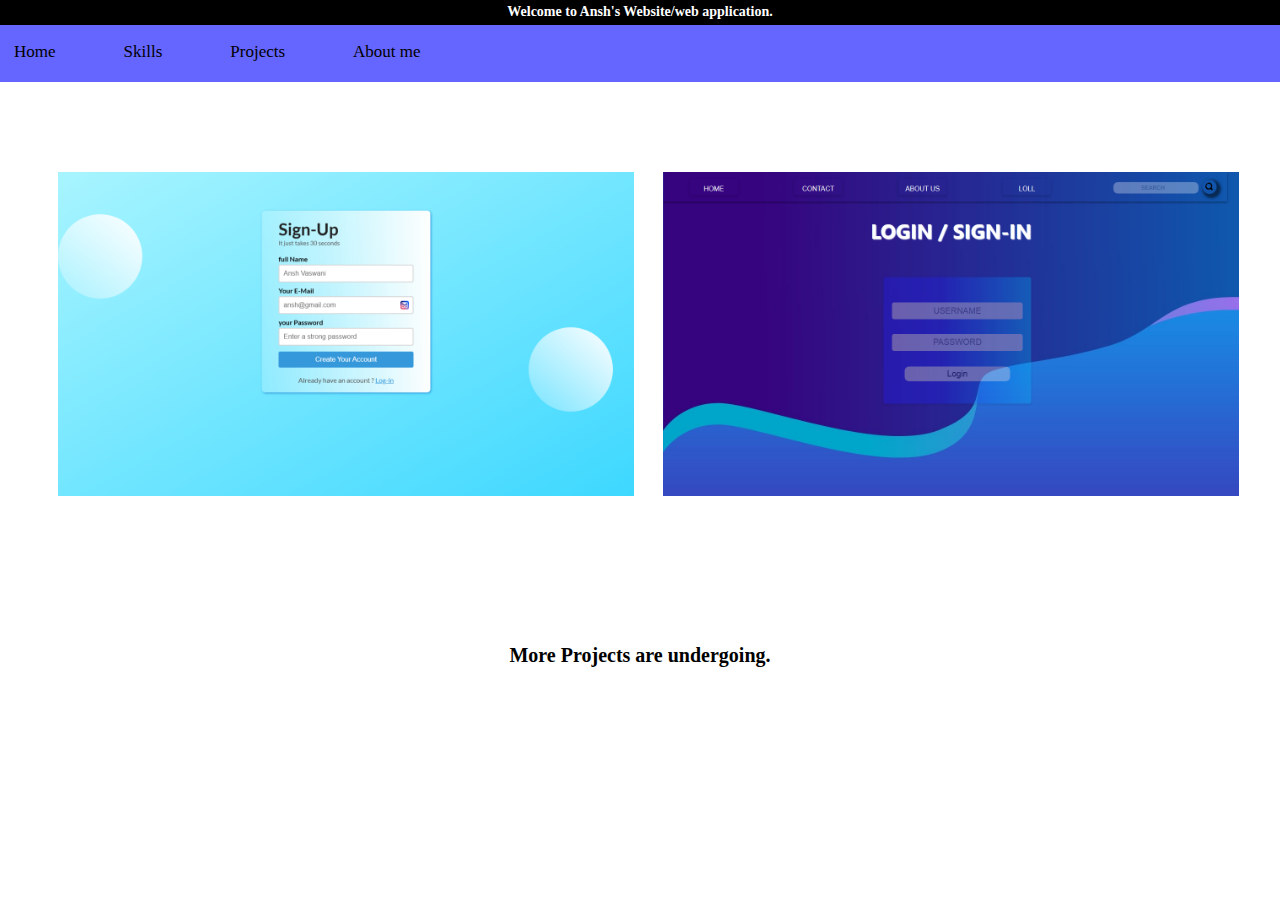
<file: projects.html>
<!DOCTYPE html>
<html lang="en">

<head>
    <meta charset="UTF-8">
    <meta http-equiv="X-UA-Compatible" content="IE=edge">
    <meta name="viewport" content="width=device-width, initial-scale=1.0">
    <link rel="icon" href="https://th.bing.com/th?q=Smiley+Emoji+PNG&w=120&h=120&c=1&rs=1&qlt=90&cb=1&pid=InlineBlock&mkt=en-IN&cc=IN&setlang=en&adlt=moderate&t=1&mw=247">
    <link rel="stylesheet" href="proj.css">
    <title>Projects </title>
</head>

<body>
    <div class="head">
        <!-- header for the page  -->
        <header>
            <h1>Welcome to Ansh's Website/web application.</h1>
        </header>
    </div>
    <!-- navbar for the page  -->
    <div class="navbar">
        <nav>
            <!-- navbar items  -->
            <ul>
                <li class="navitems"><a href="1.html">Home</a></li>
                <li class="navitems"><a href="#">Skills</a></li>
                <li class="navitems">Projects</li>
                <li class="navitems">About me</li>
            </ul>
        </nav>
    </div>
    <div class="item1">
        <img class="one" src="page1.png" alt="login-page">
        <img class="two" src="page2.png" alt="signup-page">
    </div>
    <br><br><br><br><br><br><br><br>
    <h3>More Projects are undergoing.</h3>
</body>

</html>
</file>
<file: proj.css>
* {
    margin: 0;
    padding: 0;
}

@media (max-width: 640px) {
    li {
        margin-left: 9px;
    }
}

body {
    background-image: url("https://wallpapercave.com/wp/wp2740855.jpg");
    background-repeat: no-repeat;
    background-attachment: fixed;
    background-size: cover;
}


/* header */

header {
    font-size: 7px;
    width: 100%;
    height: 25px;
    background-color: black;
}

h1 {
    text-align: center;
    color: white;
    padding: 4px;
}


/* Nvabar  */

.navbar {
    display: flex;
    width: 100%;
    height: 57px;
    background-color: rgba(59, 59, 255, 0.787);
}

ul {
    list-style-type: none;
    flex-wrap: wrap;
    margin: 0 30px;
    margin-left: 0px;
}


/* navbar items  */

.navitems {
    display: inline-block;
    margin-top: 10px;
    margin-left: 50px;
    font-size: 17px;
    padding: 7px;
}

.navitems:hover {
    background-color: rgba(20, 20, 253, 0.843);
    border: none;
    border-radius: 10px;
    transform: scale(1.1);
    transition: 0.5s;
    cursor: pointer;
}

.navitems:nth-child(1) {
    margin-left: 7px;
}

a {
    text-decoration: none;
    color: black;
}


/* Landing pages  */

.items {
    display: flex;
    flex-wrap: wrap;
    justify-content: center;
    align-items: center;
    margin-top: 100px;
}

img {
    margin-top: 90px;
    margin-left: 15px;
    width: 45%;
}

.one {
    margin-left: 58px;
}

.two {
    margin-right: 25px;
    margin-left: 25px;
}

h3 {
    text-align: center;
    font-size: 20px;
}
</file>
